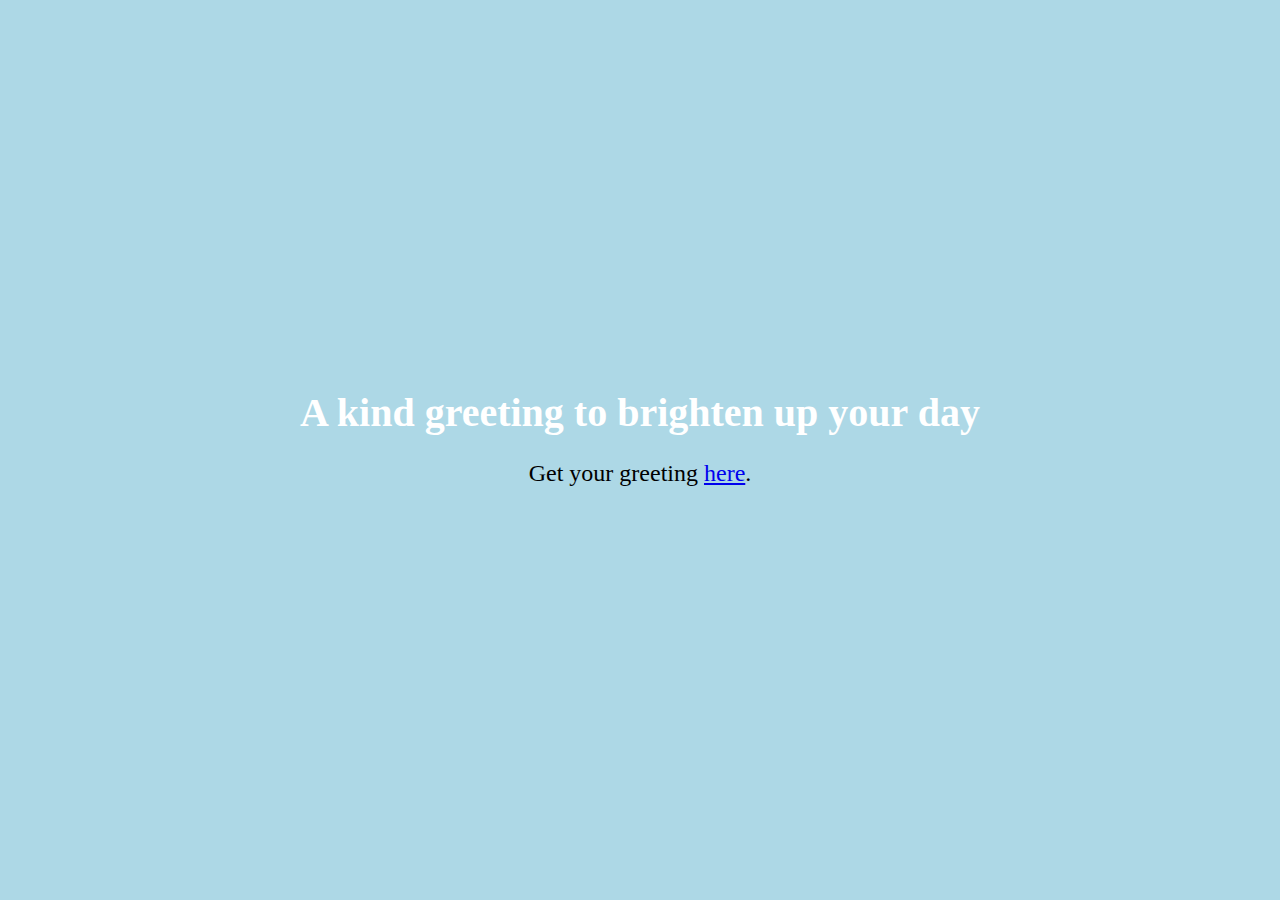
<file: src/main/resources/static/index.html>
<!DOCTYPE HTML>
<html>

<head>
    <title>Hello Spring</title>
    <meta http-equiv="Content-Type" content="text/html; charset=UTF-8"/>

    <link rel="stylesheet" href="greeting.css">
</head>

<body>

<div class="flex-container">
    <h1>A kind greeting to brighten up your day</h1>

    <p>Get your greeting <a href="/greeting">here</a>.</p>
</div>

</body>
</html>
</file>
<file: src/main/resources/static/greeting.css>
* {
    margin: 0;
    padding: 0;
    box-sizing: border-box;
}

html {
    font-size: 16px;
    font-family: Monaco, serif;
    color: black;
}

body {
    width: 100%;
    min-height: 100vh;
    background-color: lightblue;
}

.flex-container {
    display: flex;
    flex-direction: column;
    justify-content: center;
    align-items: center;
    height: 100vh;
}

p {
    text-align: center;
    font-size: 1.5em;
    padding: 1em;
}

h1 {
    text-align: center;
    color: white;
    font-weight: bold;
    font-size: 2.5em;
    font-family: Georgia, serif;
}
</file>
